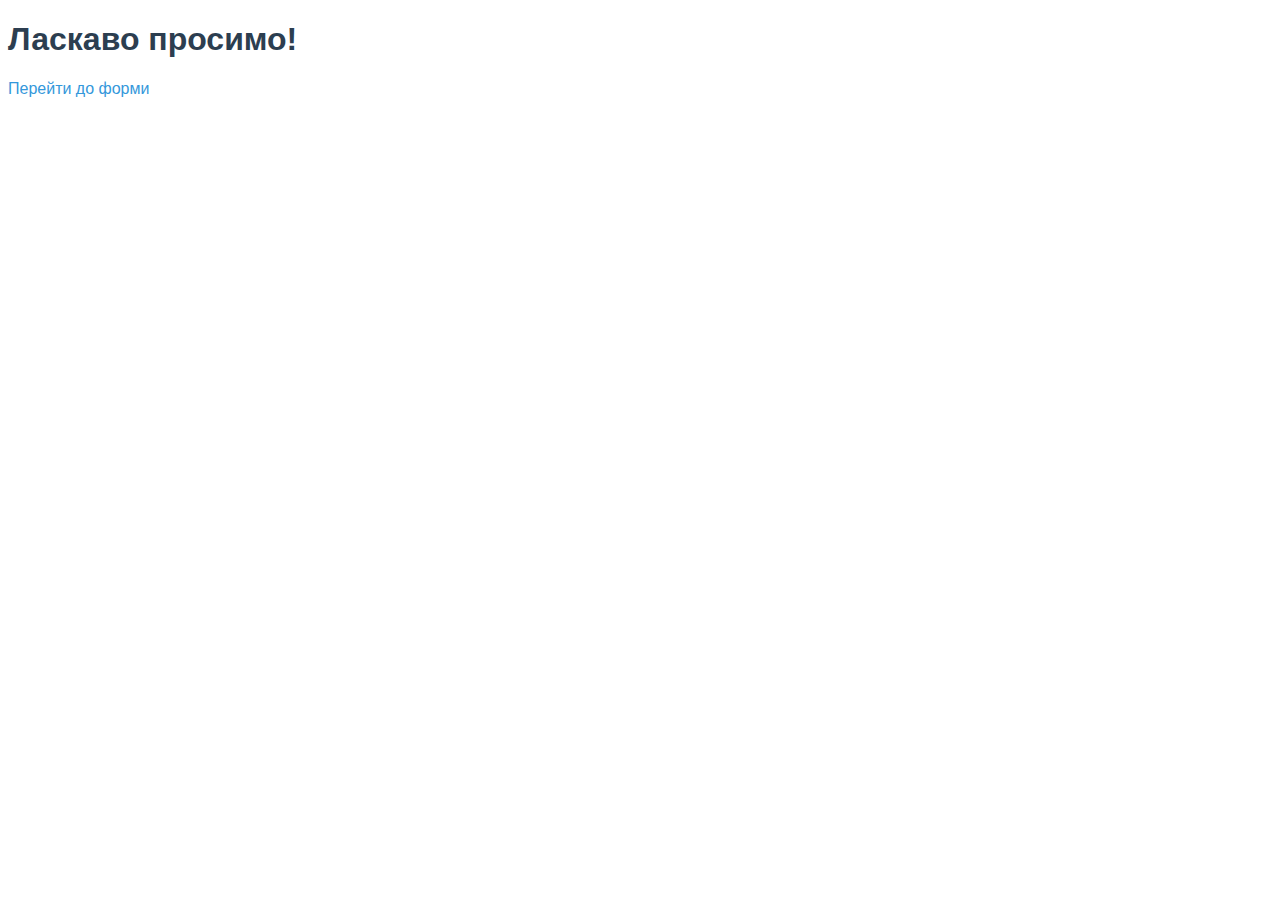
<file: index.html>
<!DOCTYPE html>
<html lang="uk">
<head>
    <meta charset="UTF-8">
    <title>Home</title>
    <link rel="stylesheet" href="style.css">
</head>
<body>
    <h1>Ласкаво просимо!</h1>
    <a href="/message">Перейти до форми</a>
</body>
</html>
</file>
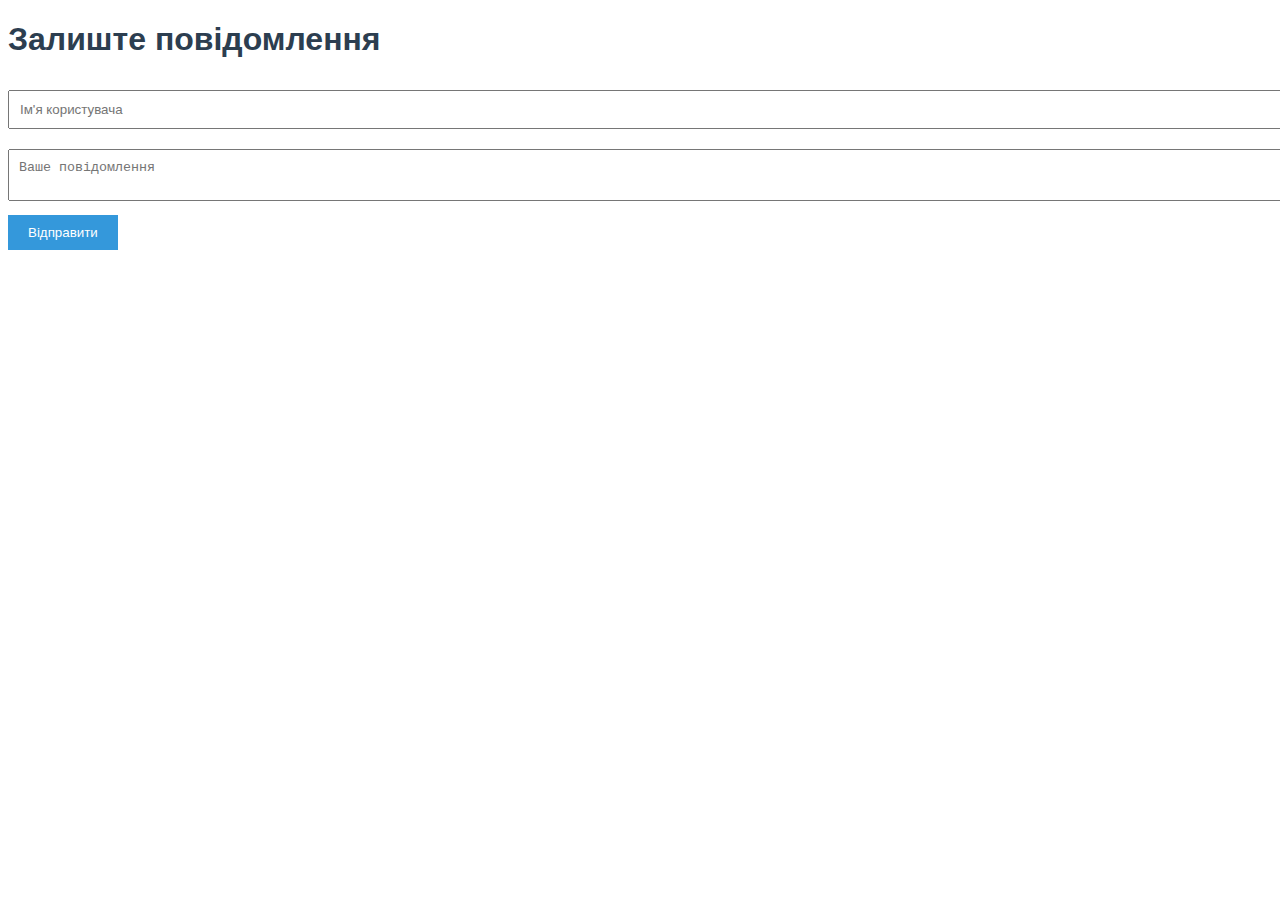
<file: message.html>
<!DOCTYPE html>
<html lang="uk">
<head>
    <meta charset="UTF-8">
    <title>Message Form</title>
    <link rel="stylesheet" href="style.css">
</head>
<body>
    <h1>Залиште повідомлення</h1>
    <form action="/send_message" method="POST">
        <input type="text" name="username" placeholder="Ім'я користувача" required><br>
        <textarea name="message" placeholder="Ваше повідомлення" required></textarea><br>
        <button type="submit">Відправити</button>
    </form>
</body>
</html>
</file>
<file: style.css>
body {
    font-family: Arial, sans-serif;
}
h1 {
    color: #2c3e50;
}
a {
    text-decoration: none;
    color: #3498db;
}
form {
    margin-top: 20px;
}
input, textarea {
    width: 100%;
    padding: 10px;
    margin: 10px 0;
}
button {
    background-color: #3498db;
    color: white;
    padding: 10px 20px;
    border: none;
    cursor: pointer;
}
</file>
